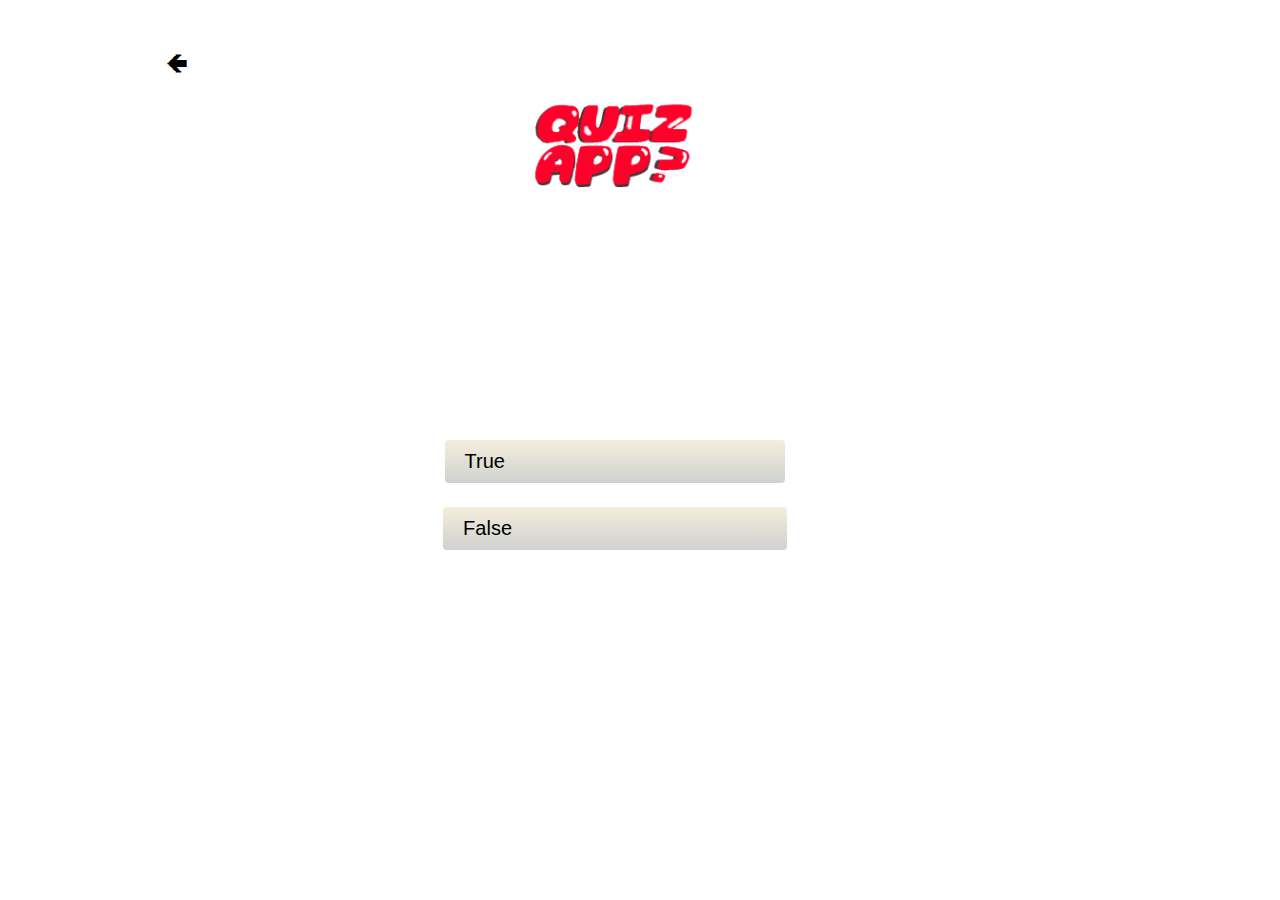
<file: index.html>
<!DOCTYPE html>
<html lang="en">
  <head>
    <meta charset="UTF-8" />
    <meta http-equiv="X-UA-Compatible" content="IE=edge" />
    <meta name="viewport" content="width=device-width, initial-scale=1.0" />
    <meta name="viewport" content="initial-scale=1, maximum-scale=1">
    <link rel="shortcut icon" href="quizzzz.ico" type="image/x-icon" />
    <link rel="stylesheet" href="style-index.css" />

    <title>Quiz</title>
  </head>
  <body>
    <div id="wrapper">
      <div class="fade">
        <div class="question-container">
          <strong><p class="content">0</p></strong>
          <img src="happy.gif" alt="happy" class="happy" />
          <img src="sad.gif" alt="sad" class="sad" />
        </div>
      </div>
      <div id="score-track"></div>
      <img src="logo.png" alt="image" class="quiz-logo" />
      <button class="true" id="check-true">
        <span class="true-text">True</span>
      </button>
      <button class="false" id="check-false">
        <span class="false-text">False</span>
      </button>
      <div>
        <a href="main.html"><button class="home">&#129144;</button></a>
      </div>
    </div>
    <script src="index.js" type="module"></script>
  </body>
</html>
</file>
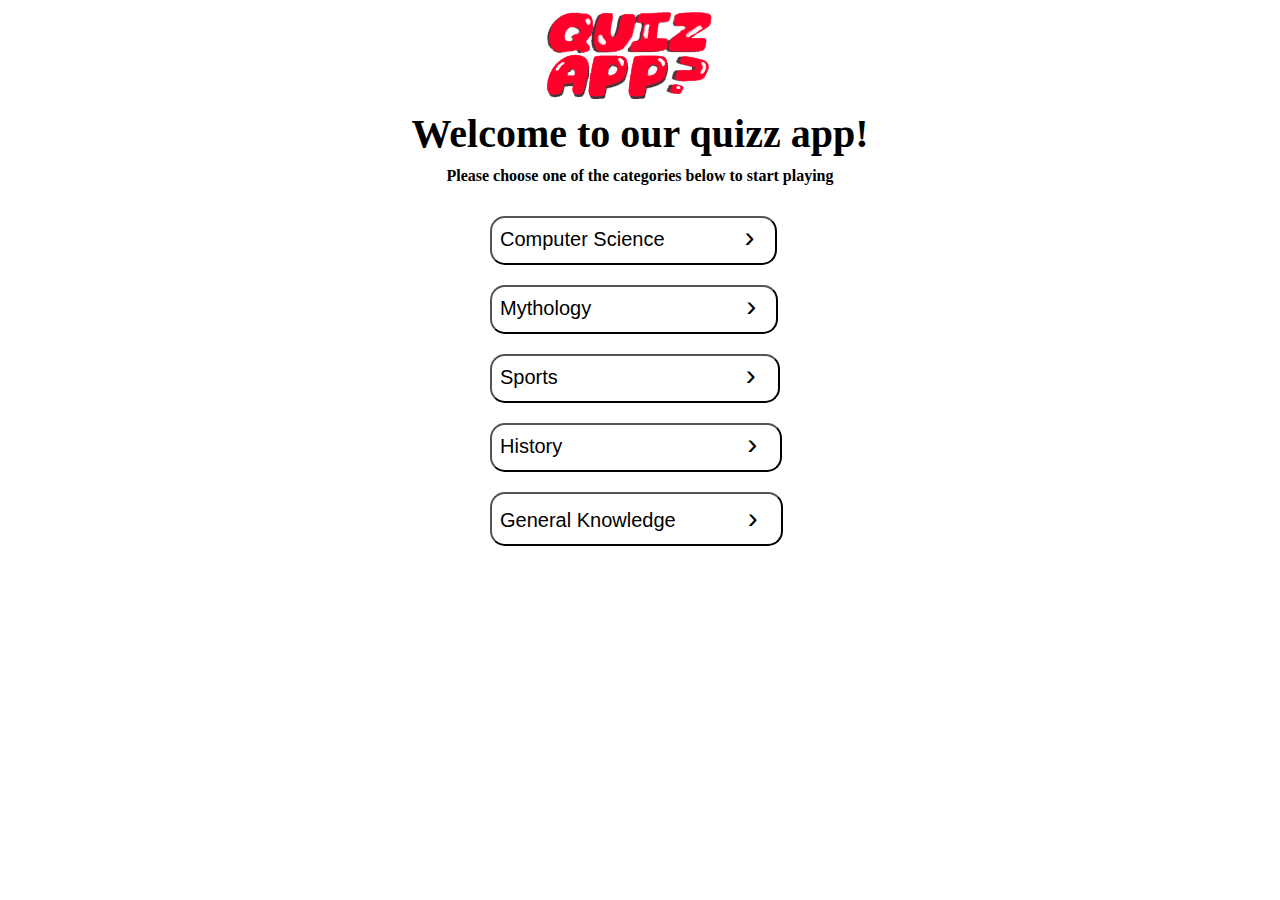
<file: main.html>
<!DOCTYPE html>
<html lang="en">
  <head>
    <meta charset="UTF-8" />
    <meta http-equiv="X-UA-Compatible" content="IE=edge" />
    <meta name="viewport" content="width=device-width, initial-scale=1.0" />
    <meta name="viewport" content="initial-scale=1, maximum-scale=1">
    <title>Quiz</title>
    <link rel="shortcut icon" href="quizzzz.ico" type="image/x-icon" />
    <link rel="stylesheet" href="style.css" />
  </head>
  <body>
    <div id="wrapper">
      <h3 class="welcome">Welcome to our quizz app!</h3>
      <h4 class="choose">
        Please choose one of the categories below to start playing
      </h4>
      <img src="logo.png" alt="image" class="logo" />
      <div class="categories">
        <button class="cs">
          Computer Science
          <span> &#8250; </span>
        </button>

        <button class="mythology">
          Mythology
          <span> &#8250; </span>
        </button>

        <button class="sports">
          Sports
          <span> &#8250; </span>
        </button>
        <button class="history">
          History
          <span>&#8250; </span>
        </button>
        <button class="general">
          General Knowledge
          <span> &#8250; </span>
        </button>
      </div>
    </div>
    <script src="script.js" type="module"></script>
  </body>
</html>
</file>
<file: style-index.css>
body {
  font-family: "Times New Roman", serif;
  overflow: hidden;
  margin: 0;
}

#wrapper {
  margin-left: auto;
  margin-right: auto;
  width: 960px;
  position: relative;
  align-items: center;
}

@media only screen and (max-width: 600px) {
  #wrapper {
    right: 200px;
  }
  .home {
    left: 200px;
  }
}

.quiz-logo {
  position: absolute;
  right: 380px;
  top: 70px;
  width: 25%;
}

.question-container {
  position: relative;
  left: 300px;
  top: 250px;
  margin: 0%;
  width: 35%;
}

.content {
  word-wrap: break-word;
  max-width: 500px;
  padding: 5px;
  font-size: 21px;
  font-family: Arial, Helvetica, sans-serif;
  margin: 0;
  opacity: 0.98;
}
.fade {
  display: none;
  -webkit-animation: fadeInFromNone 1s ease-out;
  -moz-animation: fadeInFromNone 1s ease-out;
  -o-animation: fadeInFromNone 1s ease-out;
  animation: fadeInFromNone 1s ease-out;
}
@-webkit-keyframes fadeInFromNone {
  0% {
    display: none;
    opacity: 0;
  }

  1% {
    display: block;
    opacity: 0;
  }

  100% {
    display: block;
    opacity: 1;
  }
}

@-moz-keyframes fadeInFromNone {
  0% {
    display: none;
    opacity: 0;
  }

  1% {
    display: block;
    opacity: 0;
  }

  100% {
    display: block;
    opacity: 1;
  }
}

@-o-keyframes fadeInFromNone {
  0% {
    display: none;
    opacity: 0;
  }

  1% {
    display: block;
    opacity: 0;
  }

  100% {
    display: block;
    opacity: 1;
  }
}

@keyframes fadeInFromNone {
  0% {
    display: none;
    opacity: 0;
  }

  1% {
    display: block;
    opacity: 0;
  }

  100% {
    display: block;
    opacity: 1;
  }
}

.true {
  position: absolute;
  top: 440px;
  right: 335px;
  padding-right: 150px;
  padding-left: 150px;
  padding-top: 10px;
  padding-bottom: 10px;
  border-radius: 4px;
  border-width: 0;
  background-image: linear-gradient(to top, #cfd2cf, #f5eddc);
  cursor: pointer;
  font-family: Arial, Helvetica, sans-serif;
  font-size: 20px;
}

.true-text {
  position: relative;
  right: 130px;
}

.false {
  position: absolute;
  right: 333px;
  top: 507px;
  padding-right: 145px;
  padding-left: 150px;
  padding-top: 10px;
  padding-bottom: 10px;
  border-radius: 4px;
  border-width: 0;
  background-image: linear-gradient(to top, #cfd2cf, #f5eddc);
  cursor: pointer;
  font-family: Arial, Helvetica, sans-serif;
  font-size: 20px;
}

.home {
  position: absolute;
  top: 50px;
  font-size: 22px;
  background-color: transparent;
  border: none;
  cursor: pointer;
}

a {
  text-decoration: none;
}

.false-text {
  position: relative;
  right: 130px;
}

.true:hover {
  background-image: linear-gradient(to bottom, white, #f5eddc);
  transition-duration: 0.4s;
}

.false:hover {
  background-image: linear-gradient(to bottom, white, #f5eddc);
  transition-duration: 0.4s;
}

.happy {
  scale: 0.7;
  position: relative;
  right: 90px;
  display: none;
  margin: 0, 0;
}

.sad {
  scale: 0.6;
  position: relative;
  right: 90px;
  display: none;
  margin: 0, 0;
}

#score-track {
  position: absolute;
  right: 50px;
  top: 50px;
  font-size: 20px;
  font-weight: bold;
}
</file>
<file: style.css>
body {
  font-family: "Helvetica Neue";
  overflow: hidden;
  margin: 0;
}

@media only screen and (max-width: 600px) {
  #wrapper {
    right: 200px;
  }
}

#wrapper {
  margin-left: auto;
  margin-right: auto;
  width: 960px;
  position: relative;
}

.welcome {
  color: black;
  text-align: center;
  position: relative;
  top: 70px;
  font-size: 40px;
}

.choose {
  color: black;
  text-align: center;
  position: relative;
  top: 40px;
}

.logo {
  align-self: center;
  position: relative;
  left: 350px;
  bottom: 190px;
}

.categories button {
  display: flex;
  position: relative;
  left: 330px;
  background: transparent;
}
.general {
  bottom: 40px;
  font-size: 20px;
  padding-right: 95px;
  color: black;
  border-color: black;
  padding-top: 15px;
  cursor: pointer;
  margin-bottom: 0px;
  border-radius: 15px;
  padding-left: 8px;
}

.general span {
  position: relative;
  left: 72px;
  font-size: 30px;
  bottom: 8px;
}

.history {
  bottom: 60px;
  font-size: 20px;
  padding-right: 208px;
  color: black;
  border-color: black;
  padding-top: 10px;
  cursor: pointer;
  border-radius: 15px;
  padding-left: 8px;
}

.history span {
  position: relative;
  left: 185px;
  font-size: 30px;
  bottom: 8px;
}

.sports {
  bottom: 80px;
  font-size: 20px;
  padding-right: 210px;
  color: black;
  border-color: black;
  padding-top: 10px;
  cursor: pointer;
  border-radius: 15px;
  padding-left: 8px;
}

.sports span {
  position: relative;
  left: 188px;
  font-size: 30px;
  bottom: 8px;
}

.cs {
  bottom: 120px;
  font-size: 20px;
  padding-right: 100px;
  color: black;
  border-color: black;
  padding-top: 10px;
  cursor: pointer;
  border-radius: 15px;
  padding-left: 8px;
}

.cs span {
  position: relative;
  left: 80px;
  font-size: 30px;
  bottom: 8px;
}

.quiz-link-mythology {
  text-decoration: none;
}
.mythology {
  bottom: 100px;
  font-size: 20px;
  padding-right: 175px;
  color: black;
  border-color: black;
  padding-top: 10px;
  cursor: pointer;
  border-radius: 15px;
  padding-left: 8px;
}

.mythology span {
  position: relative;
  left: 155px;
  font-size: 30px;
  bottom: 8px;
}

.mythology:hover {
  background-color: #f8f0e3;
  font-size: 21px;
  transition-duration: 0.4s;
}

.sports:hover {
  background-color: #f8f0e3;
  font-size: 21px;
  transition-duration: 0.4s;
}

.history:hover {
  background-color: #f8f0e3;
  font-size: 21px;
  transition-duration: 0.4s;
}

.general:hover {
  background-color: #f8f0e3;
  font-size: 21px;
  transition-duration: 0.4s;
}

.cs:hover {
  background-color: #f8f0e3;
  font-size: 21px;
  transition-duration: 0.4s;
}
</file>
